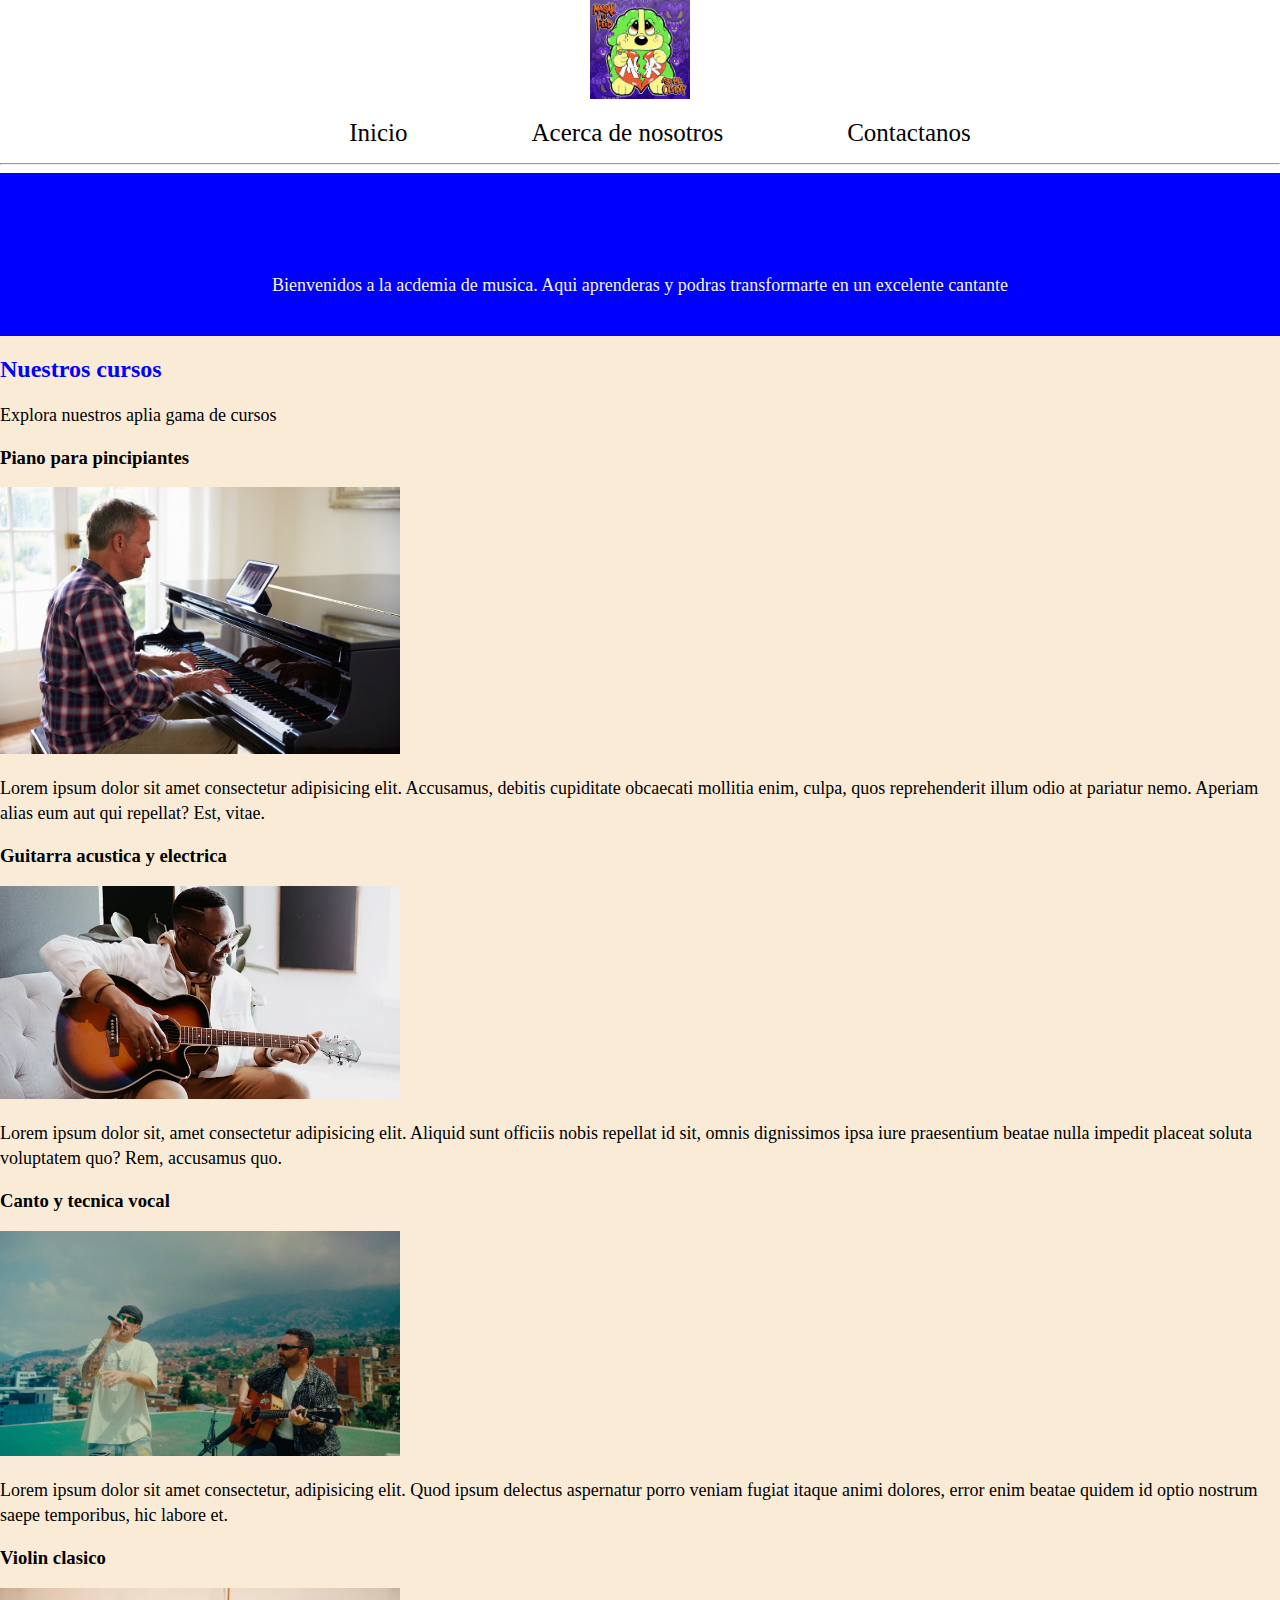
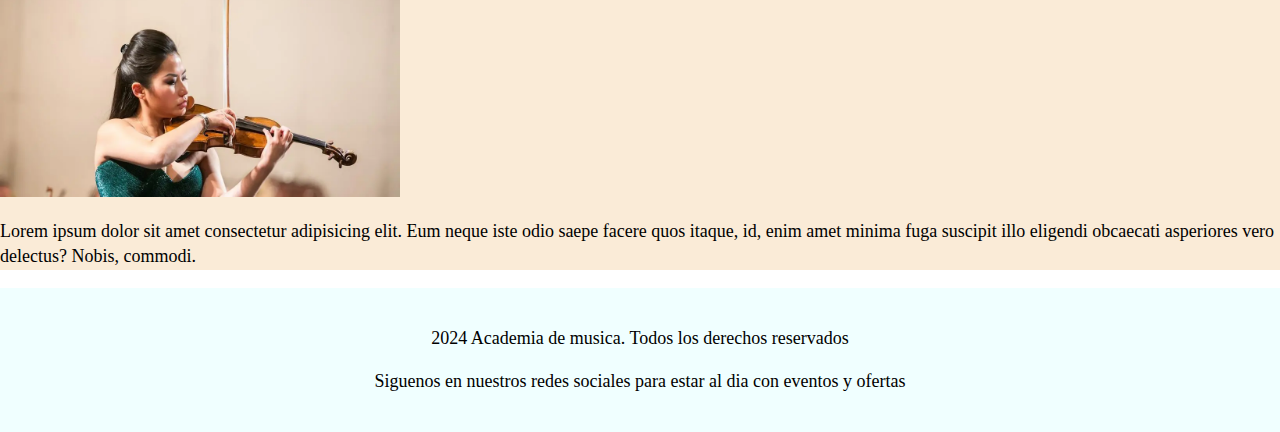
<file: OneDrive/Escritorio/CSS externo/paginas/index.html>
<!DOCTYPE html>
<html lang="en">
<head>
    
    <meta charset="UTF-8">
    <meta name="viewport" content="width=device-width, initial-scale=1.0">
    <title>Academia de Musica</title>
    <link rel="stylesheet" href="../CSS/style.css">
</head>
<body>
    <header>
        <img src="../img/OIP.jpg" alt="Logo Sphere" class="logo">
        <nav>
           <ul>
            <li><a href="../paginas/index.html">Inicio</a></li>
            <li><a href="../paginas/about.html">Acerca de nosotros</a></li>
            <li><a href="../paginas/contact.html">Contactanos</a></li>
           </ul> 
        </nav>
        <hr>
    </header>
    <main>
        <div class="welcome">
            <h1>Academia de musica </h1>
            <p>Bienvenidos a la acdemia de musica. Aqui aprenderas y
                 podras transformarte en un excelente cantante</p>



        </div>
        <div class="course">
            <h2>Nuestros cursos</h2>
            <p>Explora nuestros aplia gama de cursos</p>
           
            <div class="infocurso">
                <h3>Piano para pincipiantes</h3>
                <img src="../img/R.jpg" alt="Man playing Piano"class="imagen">
                <p>Lorem ipsum dolor sit amet consectetur adipisicing elit. Accusamus, debitis cupiditate obcaecati mollitia enim, culpa, quos reprehenderit illum odio at pariatur nemo. Aperiam alias eum aut qui repellat? Est, vitae.</p>
            </div>

            <div class="infocurso">
                <h3>Guitarra acustica y electrica</h3>
                <img src="../img/Chidiya-Ohiagu-1.jpg" alt="Man playing Guitarra" class="imagen">
                <p>Lorem ipsum dolor sit, amet consectetur adipisicing elit. Aliquid sunt officiis nobis repellat id sit, omnis dignissimos ipsa iure praesentium beatae nulla impedit placeat soluta voluptatem quo? Rem, accusamus quo.</p>
            </div>

            <div class="infocurso">
                <h3>Canto y tecnica vocal</h3>
                <img src="../img/6Y4AOGDCCBOKTDHMY2FOPBCNKA.jpg" alt="Man Canto" class="imagen">
                <p>Lorem ipsum dolor sit amet consectetur, adipisicing elit. Quod ipsum delectus aspernatur porro veniam fugiat itaque animi dolores, error enim beatae quidem id optio nostrum saepe temporibus, hic labore et.</p>
            </div>

            <div class="infocurso">
                <h3>Violin clasico</h3>
            <img src="../img/sarah-chang.webp" alt="Man playing Violin" class="imagen">
            <p>Lorem ipsum dolor sit amet consectetur adipisicing elit. Eum neque iste odio saepe facere quos itaque, id, enim amet minima fuga suscipit illo eligendi obcaecati asperiores vero delectus? Nobis, commodi.</p>
            </div>
        </div>
    </main>


    <footer>
        <p>2024 Academia de musica. Todos los derechos reservados</p>
        <p>Siguenos en nuestros redes sociales para estar al dia con eventos y ofertas </p>
    </footer>
</body>
</html>
</file>
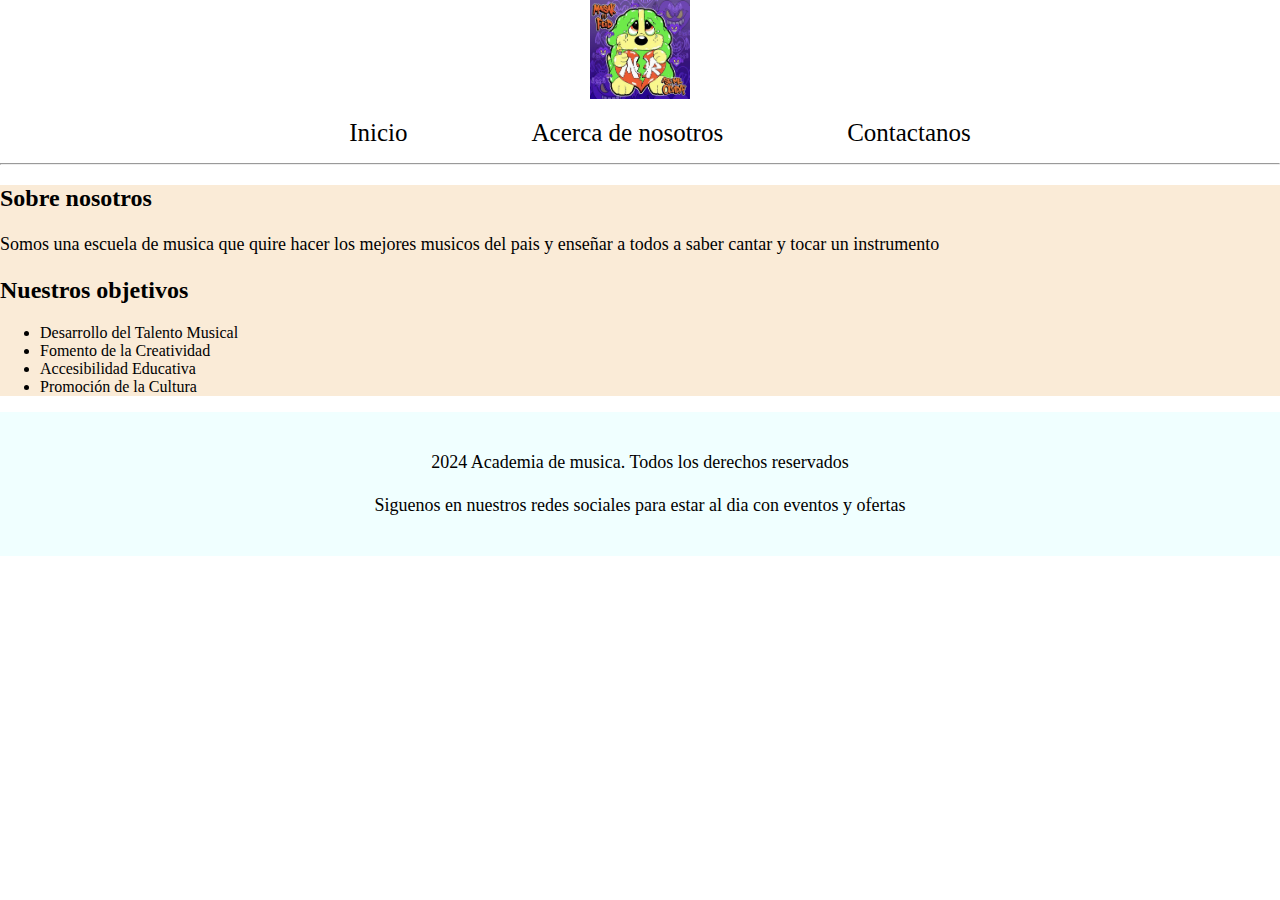
<file: OneDrive/Escritorio/CSS externo/paginas/about.html>
<!DOCTYPE html>
<html lang="en">
<head>
    <meta charset="UTF-8">
    <meta name="viewport" content="width=device-width, initial-scale=1.0">
    <title>Acerca sobre nosotros</title>
    <link rel="stylesheet" href="../CSS/style.css">
</head>
<body>
    <header>
        <img src="../img/OIP.jpg" alt="Logo Sphere" class="logo">
        <nav>
           <ul>
            <li><a href="../paginas/index.html">Inicio</a></li>
            <li><a href="../paginas/about.html">Acerca de nosotros</a></li>
            <li><a href="../paginas/contact.html">Contactanos</a></li>
           </ul> 
        </nav>
        <hr>
    </header>

    <main>
        <h2>Sobre nosotros</h2>
<p>Somos una escuela de musica que quire hacer los mejores musicos del pais y enseñar a todos a saber cantar y tocar un instrumento</p>

<h2>
    Nuestros objetivos
</h2>

<ul>
    <li>Desarrollo del Talento Musical</li>
    <li>Fomento de la Creatividad</li>
    <li>Accesibilidad Educativa</li>
    <li>Promoción de la Cultura</li>
</ul>    

</main>
    
    <footer>
        <p>2024 Academia de musica. Todos los derechos reservados</p>
        <p>Siguenos en nuestros redes sociales para estar al dia con eventos y ofertas </p>
    </footer>
</body>
</html>
</file>
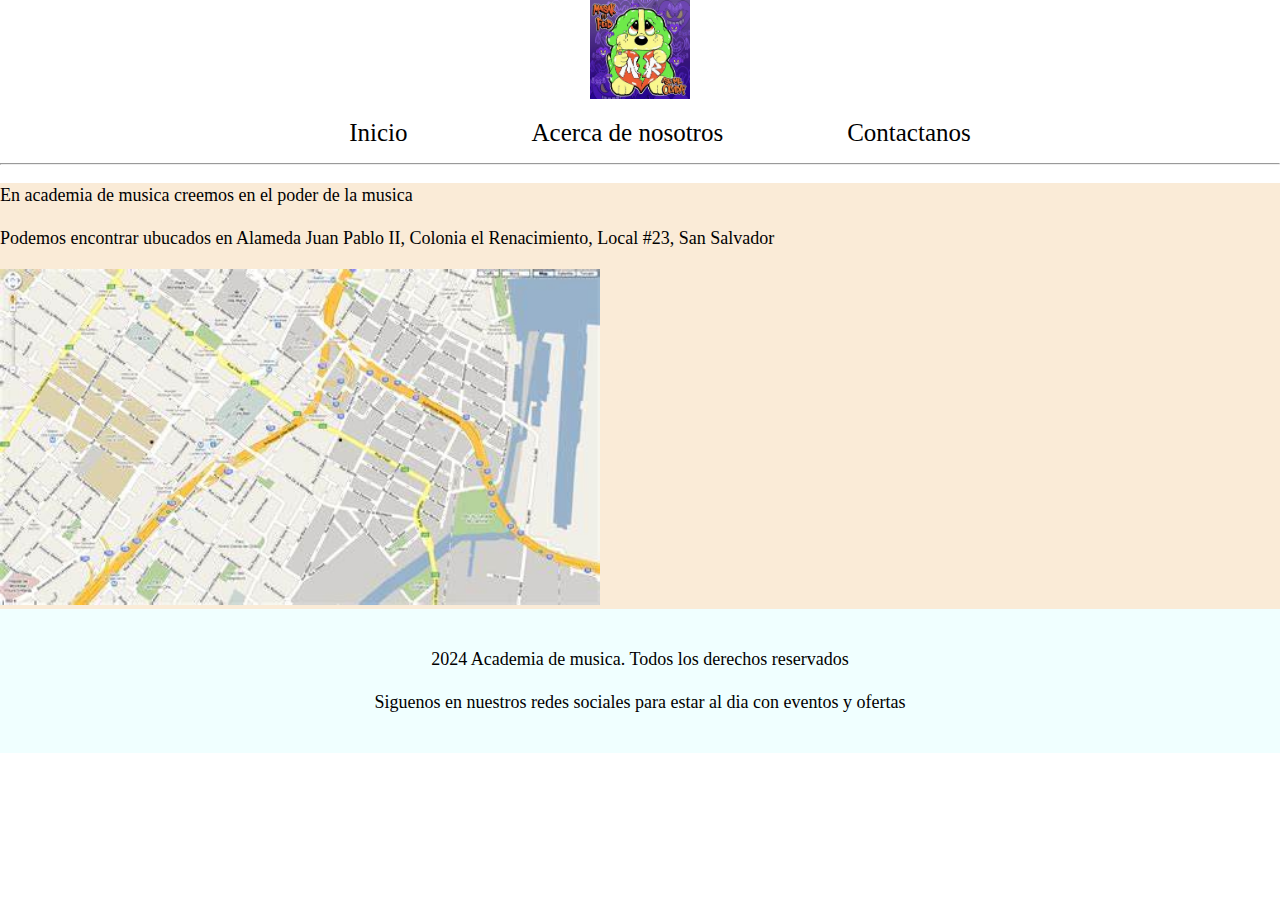
<file: OneDrive/Escritorio/CSS externo/paginas/contact.html>
<!DOCTYPE html>
<html lang="en">
<head>
    <meta charset="UTF-8">
    <meta name="viewport" content="width=device-width, initial-scale=1.0">
    <title>Contacto</title>
    <link rel="stylesheet" href="../CSS/style.css">
</head>
<body>
    <header>
        <img src="../img/OIP.jpg" alt="Logo Sphere" class="logo">
        <nav>
           <ul>
            <li><a href="../paginas/index.html">Inicio</a></li>
            <li><a href="../paginas/about.html">Acerca de nosotros</a></li>
            <li><a href="../paginas/contact.html">Contactanos</a></li>
           </ul> 
        </nav>
        <hr>
    </header>

    
    <main class="courses">
        <p>En academia de musica creemos en el poder de la musica</p>
        <p>Podemos encontrar ubucados en Alameda Juan Pablo II, Colonia el Renacimiento, Local #23, San Salvador</p>
<img src="../img/mappp.jpg" alt="Mapa" class="image">
    </main>

    <footer>
        <p>2024 Academia de musica. Todos los derechos reservados</p>
        <p>Siguenos en nuestros redes sociales para estar al dia con eventos y ofertas </p>
    </footer>
    
</body>
</html>
</file>
<file: OneDrive/Escritorio/CSS externo/CSS/style.css>
.logo{
    width: 100px;
}
header{
    text-align: center;
}
nav li {
    display: inline;
    padding: 60px;
    font-size: 25px;
}
nav a {
    text-decoration: none;
    color: black;
}
nav a :hover {
text-decoration: underline;
}
main{
    background-color: antiquewhite;
    color: black;
}
.welcome{
    padding: 20px;
    background-color: blue;
    text-align: center;
    color: beige;
}
body{
    margin: 0;
    padding: 0;

}
.course{
    padding: 30;

}
p{
    font-size: 18px;
    line-height: 1.4;
}
.welcome h1, .course h2{
    color: blue;
}
.infoCurso img{
    width: 225px;
    float: left;
    margin-right: 30px;

}
.infoCurso {
    overflow: auto;
    margin-bottom: 30px;
}
footer{
    text-align: center;
    padding: 20px;
    background-color: azure;
}
.image{
    width: 600px;
    border: 2px black;
}

.imagen{
    width: 400px;
}
</file>
